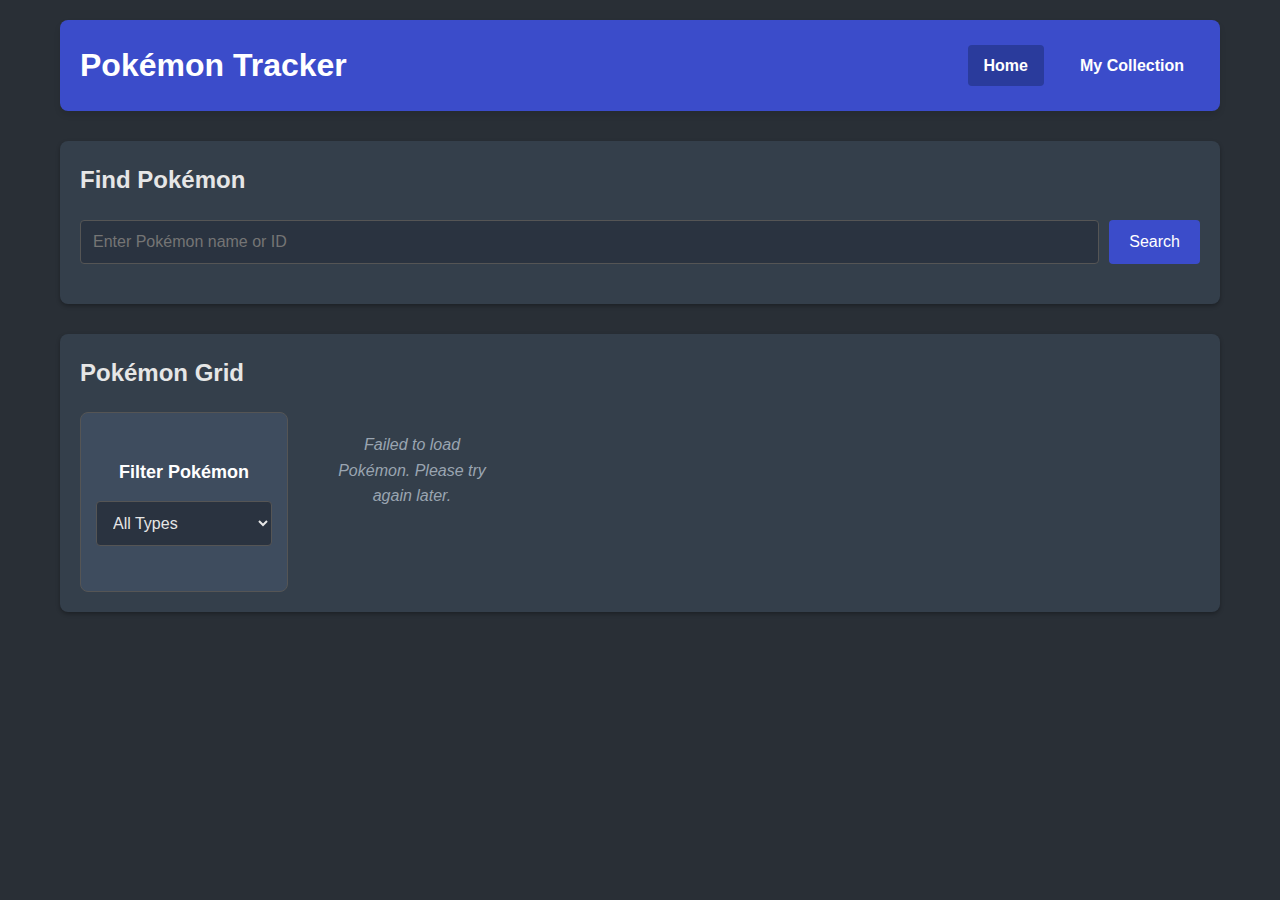
<file: index.html>
<!DOCTYPE html>
<html lang="en">
<head>
    <meta charset="UTF-8">
    <meta name="viewport" content="width=device-width, initial-scale=1.0">
    <title>Pokémon Tracker</title>
    <link rel="stylesheet" href="index.css">
</head>
<body>
    <div class="container">
        <header>
            <h1>Pokémon Tracker</h1>
            <nav>
                <ul>
                    <li class="active"><a href="index.html">Home</a></li>
                    <li><a href="collection.html">My Collection</a></li>
                </ul>
            </nav>
        </header>
        
        <!-- Search Section -->
        <div class="search-section">
            <h2>Find Pokémon</h2>
            <div class="search-container">
                <input type="text" id="search-input" placeholder="Enter Pokémon name or ID">
                <button id="search-button">Search</button>
            </div>
            <div id="loading" class="loading-indicator">Loading...</div>
            <div id="error-message" class="error-message"></div>
        </div>
        
        <!-- Pokemon Grid -->
        <div class="pokemon-section">
            <h2>Pokémon Grid</h2>
            
            <div class="card-container" id="pokemon-grid">
                <!-- Filter card is now the only filter -->
                <div class="filter-card">
                    <h3>Filter Pokémon</h3>
                    <select id="type-filter">
                        <option value="">All Types</option>
                        <option value="normal">Normal</option>
                        <option value="fire">Fire</option>
                        <option value="water">Water</option>
                        <option value="grass">Grass</option>
                        <option value="electric">Electric</option>
                        <option value="ice">Ice</option>
                        <option value="fighting">Fighting</option>
                        <option value="poison">Poison</option>
                        <option value="ground">Ground</option>
                        <option value="flying">Flying</option>
                        <option value="psychic">Psychic</option>
                        <option value="bug">Bug</option>
                        <option value="rock">Rock</option>
                        <option value="ghost">Ghost</option>
                        <option value="dragon">Dragon</option>
                        <option value="dark">Dark</option>
                        <option value="steel">Steel</option>
                        <option value="fairy">Fairy</option>
                    </select>
                </div>
                
                <!-- Loading message -->
                <p id="loading-grid" class="loading-message">Loading Pokémon...</p>
                
                <!-- Pokemon cards will be dynamically added here -->
            </div>
        </div>
    </div>
    
    <!-- Pokemon Details Modal -->
    <div id="pokemon-modal" class="modal">
        <div class="modal-content">
            <span class="close">&times;</span>
            <div id="modal-details"></div>
        </div>
    </div>

    <script src="index.js"></script>
</body>
</html>
</file>
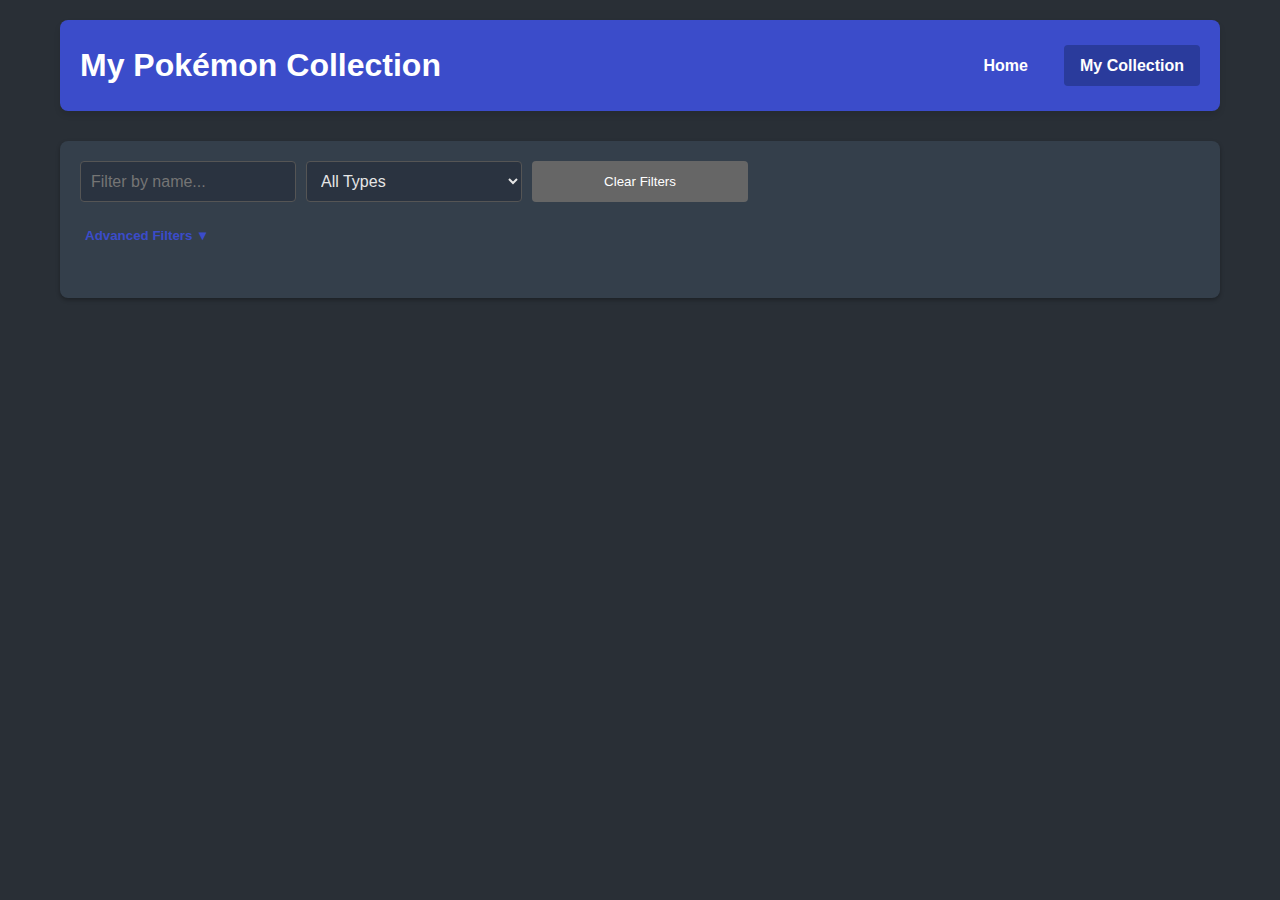
<file: collection.html>
<!DOCTYPE html>
<html lang="en">
<head>
    <meta charset="UTF-8">
    <meta name="viewport" content="width=device-width, initial-scale=1.0">
    <title>My Pokémon Collection</title>
    <link rel="stylesheet" href="collection.css">
</head>
<body>
    <div class="container">
        <header>
            <h1>My Pokémon Collection</h1>
            <nav>
                <ul>
                    <li><a href="index.html">Home</a></li>
                    <li class="active"><a href="collection.html">My Collection</a></li>
                </ul>
            </nav>
        </header>
        
        <!-- Collection Section -->
        <div class="collection">
            <div class="filter-options">
                <input type="text" id="collection-search" placeholder="Filter by name...">
                <select id="filter-type">
                    <option value="">All Types</option>
                    <option value="normal">Normal</option>
                    <option value="fire">Fire</option>
                    <option value="water">Water</option>
                    <option value="grass">Grass</option>
                    <option value="electric">Electric</option>
                    <option value="ice">Ice</option>
                    <option value="fighting">Fighting</option>
                    <option value="poison">Poison</option>
                    <option value="ground">Ground</option>
                    <option value="flying">Flying</option>
                    <option value="psychic">Psychic</option>
                    <option value="bug">Bug</option>
                    <option value="rock">Rock</option>
                    <option value="ghost">Ghost</option>
                    <option value="dragon">Dragon</option>
                    <option value="dark">Dark</option>
                    <option value="steel">Steel</option>
                    <option value="fairy">Fairy</option>
                </select>
                <button id="clear-filters" class="btn-secondary">Clear Filters</button>
            </div>
            
            <div class="advanced-filters">
                <button id="toggle-advanced-filters" class="btn-toggle">Advanced Filters ▼</button>
                <div class="advanced-filters-content" style="display: none;">
                    <div class="filter-group">
                        <h3>Sort By</h3>
                        <select id="sort-by">
                            <option value="name-asc">Name (A-Z)</option>
                            <option value="name-desc">Name (Z-A)</option>
                            <option value="id-asc">ID (Low-High)</option>
                            <option value="id-desc">ID (High-Low)</option>
                            <option value="date-added-desc">Date Added (Newest)</option>
                            <option value="date-added-asc">Date Added (Oldest)</option>
                        </select>
                    </div>
                </div>
            </div>
            
            <div class="card-container" id="collection-list">
                <!-- Cards will be dynamically added here -->
                <p id="empty-collection" class="no-results">Your collection is empty. Add Pokémon from the home page.</p>
            </div>
        </div>
    </div>
    
    <!-- Pokemon Details Modal -->
    <div id="pokemon-modal" class="modal">
        <div class="modal-content">
            <span class="close">&times;</span>
            <div id="modal-details"></div>
        </div>
    </div>

    <script src="collection.js"></script>
</body>
</html>
</file>
<file: index.css>
/* Main Styles */
* {
    box-sizing: border-box;
    margin: 0;
    padding: 0;
}

body {
    font-family: 'Segoe UI', Tahoma, Geneva, Verdana, sans-serif;
    line-height: 1.6;
    background-color: #292F36;  /* Dark blue-gray background from original */
    color: #E6E6E6;
}

.container {
    max-width: 1200px;
    margin: 0 auto;
    padding: 20px;
}

header {
    display: flex;
    justify-content: space-between;
    align-items: center;
    margin-bottom: 30px;
    padding: 20px;
    background-color: #3B4CCA;  /* Pokémon blue from original */
    color: white;
    border-radius: 8px;
    box-shadow: 0 4px 6px rgba(0, 0, 0, 0.1);
}

header h1 {
    margin: 0;
}

nav ul {
    display: flex;
    list-style: none;
}

nav li {
    margin-left: 20px;
    padding: 8px 16px;
    border-radius: 4px;
    transition: background-color 0.3s;
}

nav li.active {
    background-color: #2a3b9c;
}

nav a {
    color: white;
    text-decoration: none;
    font-weight: bold;
}

h1, h2 {
    margin-bottom: 20px;
}

/* Search Section Styles */
.search-section {
    background-color: #343F4B;
    padding: 20px;
    border-radius: 8px;
    margin-bottom: 30px;
    box-shadow: 0 2px 4px rgba(0, 0, 0, 0.3);
}

.search-container {
    display: flex;
    margin-bottom: 20px;
    gap: 10px;
}

#search-input {
    flex: 1;
    padding: 12px;
    border: 1px solid #555;
    border-radius: 4px;
    font-size: 16px;
    background-color: #2A3340;
    color: #E6E6E6;
}

#search-button {
    background-color: #3B4CCA;  /* Pokémon blue */
    color: white;
    border: none;
    padding: 12px 20px;
    cursor: pointer;
    font-size: 16px;
    border-radius: 4px;
    transition: background-color 0.3s;
}

#search-button:hover {
    background-color: #2a3b9c;  /* Darker blue */
}

.loading-indicator, .loading-message {
    text-align: center;
    font-size: 18px;
    margin: 20px 0;
    display: none;
}

.error-message {
    color: #ff6b6b;
    text-align: center;
    font-size: 16px;
    margin: 10px 0;
    display: none;
}

/* Pokemon Grid Section */
.pokemon-section {
    background-color: #343F4B;
    padding: 20px;
    border-radius: 8px;
    box-shadow: 0 2px 4px rgba(0, 0, 0, 0.3);
}

.filter-options {
    display: flex;
    justify-content: space-between;
    margin-bottom: 20px;
    gap: 10px;
}

/* Filter Card Styles */
.filter-card {
    border: 1px solid #555;
    border-radius: 8px;
    padding: 15px;
    background-color: #3E4C5E;
    display: flex;
    flex-direction: column;
    align-items: center;
    justify-content: center;
    gap: 15px;
    min-height: 180px;
}

.filter-card h3 {
    color: #FFF;
    font-size: 18px;
    margin: 0;
}

#type-filter {
    width: 100%;
    padding: 12px;
    border: 1px solid #555;
    border-radius: 4px;
    font-size: 16px;
    background-color: #2A3340;
    color: #E6E6E6;
}

.btn-load {
    background-color: #3B4CCA;
    color: white;
    border: none;
    padding: 10px 20px;
    cursor: pointer;
    font-size: 16px;
    border-radius: 4px;
    transition: background-color 0.3s;
}

.btn-load:hover {
    background-color: #2a3b9c;
}

.btn-secondary {
    background-color: #666;
    color: white;
    border: none;
    padding: 8px 12px;
    cursor: pointer;
    border-radius: 4px;
    transition: background-color 0.3s;
}

.btn-secondary:hover {
    background-color: #555;
}

/* Card Container Styles */
.card-container {
    display: grid;
    grid-template-columns: repeat(auto-fill, minmax(180px, 1fr));
    gap: 20px;
}

.pokemon-card {
    border: 1px solid #555;
    border-radius: 8px;
    padding: 15px;
    cursor: pointer;
    transition: transform 0.3s, box-shadow 0.3s;
    background-color: #3E4C5E;
    display: flex;
    flex-direction: column;
    align-items: center;
    position: relative;
}

.pokemon-card:hover {
    transform: translateY(-5px);
    box-shadow: 0 5px 15px rgba(0, 0, 0, 0.3);
}

.pokemon-card-image {
    width: 120px;
    height: 120px;
    object-fit: contain;
    border-radius: 50%;
    background-color: #2A3340;
    padding: 10px;
    margin-bottom: 10px;
}

.pokemon-card-id {
    position: absolute;
    top: 10px;
    right: 10px;
    font-size: 12px;
    color: #CCC;
    background-color: rgba(42, 51, 64, 0.7);
    padding: 2px 6px;
    border-radius: 10px;
}

.pokemon-card-name {
    font-size: 16px;
    font-weight: bold;
    margin-bottom: 5px;
    text-transform: capitalize;
    text-align: center;
}

.pokemon-card-types {
    display: flex;
    gap: 5px;
    justify-content: center;
    flex-wrap: wrap;
}

.type-badge {
    padding: 3px 8px;
    border-radius: 10px;
    font-size: 12px;
    color: white;
    text-transform: capitalize;
}

.save-button {
    margin-top: 10px;
    background-color: #3B4CCA;
    color: white;
    border: none;
    padding: 5px 10px;
    border-radius: 4px;
    cursor: pointer;
    font-size: 14px;
    transition: background-color 0.3s;
    width: 100%;
}

.save-button:hover {
    background-color: #2a3b9c;
}

.saved {
    background-color: #4CAF50;
}

.saved:hover {
    background-color: #388E3C;
}

/* Modal Styles */
.modal {
    display: none;
    position: fixed;
    z-index: 1000;
    left: 0;
    top: 0;
    width: 100%;
    height: 100%;
    background-color: rgba(0, 0, 0, 0.7);
}

.modal-content {
    background-color: #343F4B;
    margin: 10% auto;
    padding: 20px;
    width: 90%;
    max-width: 600px;
    border-radius: 8px;
    position: relative;
    max-height: 80vh;
    overflow-y: auto;
}

.close {
    position: absolute;
    right: 20px;
    top: 10px;
    font-size: 28px;
    font-weight: bold;
    cursor: pointer;
    color: #ccc;
    z-index: 2;
}

.close:hover {
    color: #fff;
}

/* Pokemon Modal Styles */
.pokemon-header {
    display: flex;
    flex-wrap: wrap;
    gap: 20px;
    margin-bottom: 20px;
}

.pokemon-image-container {
    width: 180px;
    height: 180px;
    background-color: #2A3340;
    border-radius: 50%;
    display: flex;
    justify-content: center;
    align-items: center;
    overflow: hidden;
}

.pokemon-image-container img {
    max-width: 90%;
    max-height: 90%;
}

.pokemon-details {
    flex: 1;
    min-width: 250px;
}

.pokemon-details h2 {
    text-transform: capitalize;
    margin-bottom: 5px;
}

.pokemon-details .pokemon-id {
    font-size: 16px;
    color: #CCC;
    margin-bottom: 10px;
}

.pokemon-types {
    display: flex;
    gap: 10px;
    margin-bottom: 15px;
    flex-wrap: wrap;
}

.stats-container {
    margin-bottom: 20px;
}

.stats-container h3 {
    margin-bottom: 10px;
    color: #CCC;
}

.stat-bar {
    display: flex;
    align-items: center;
    margin-bottom: 8px;
}

.stat-name {
    width: 100px;
    font-weight: bold;
    text-transform: capitalize;
}

.stat-value {
    width: 40px;
    text-align: right;
    margin-right: 10px;
}

.stat-bar-container {
    flex: 1;
    height: 10px;
    background-color: #4a5568;
    border-radius: 5px;
    overflow: hidden;
}

.stat-bar-fill {
    height: 100%;
    border-radius: 5px;
}

.abilities-container {
    margin-bottom: 20px;
}

.abilities-container h3 {
    margin-bottom: 10px;
    color: #CCC;
}

.abilities-list {
    list-style: none;
}

.abilities-list li {
    padding: 5px 0;
    text-transform: capitalize;
}

.ability-hidden {
    font-style: italic;
    color: #CCC;
}

.btn-save {
    background-color: #3B4CCA;
    color: white;
    border: none;
    padding: 10px 20px;
    cursor: pointer;
    font-size: 16px;
    border-radius: 4px;
    transition: background-color 0.3s;
    margin-top: 10px;
}

.btn-save:hover {
    background-color: #2a3b9c;
}

/* Messages */
.no-results {
    text-align: center;
    padding: 20px;
    color: #9aa5b1;
    font-style: italic;
}

/* Type Colors */
.normal { background-color: #A8A878; }
.fire { background-color: #F08030; }
.water { background-color: #6890F0; }
.grass { background-color: #78C850; }
.electric { background-color: #F8D030; }
.ice { background-color: #98D8D8; }
.fighting { background-color: #C03028; }
.poison { background-color: #A040A0; }
.ground { background-color: #E0C068; }
.flying { background-color: #A890F0; }
.psychic { background-color: #F85888; }
.bug { background-color: #A8B820; }
.rock { background-color: #B8A038; }
.ghost { background-color: #705898; }
.dark { background-color: #705848; }
.dragon { background-color: #7038F8; }
.steel { background-color: #B8B8D0; }
.fairy { background-color: #EE99AC; }

/* Loading animation */
@keyframes spin {
    to { transform: rotate(360deg); }
}

.loading-indicator {
    position: relative;
    width: 100%;
    height: 40px;
    display: none;
}

.loading-indicator::after {
    content: '';
    position: absolute;
    top: 50%;
    left: 50%;
    transform: translate(-50%, -50%);
    width: 30px;
    height: 30px;
    border: 3px solid #3B4CCA;
    border-top-color: transparent;
    border-radius: 50%;
    animation: spin 0.8s linear infinite;
}

/* Responsive Adjustments */
@media (max-width: 768px) {
    header {
        flex-direction: column;
        text-align: center;
    }
    
    nav ul {
        margin-top: 15px;
        justify-content: center;
    }
    
    nav li {
        margin: 0 10px;
    }
    
    .pokemon-header {
        flex-direction: column;
        align-items: center;
    }
    
    .pokemon-image-container {
        margin-bottom: 15px;
    }
    
    .filter-options {
        flex-direction: column;
    }
    
    #type-filter {
        width: 100%;
    }
}
</file>
<file: collection.css>
/* Main Styles */
* {
    box-sizing: border-box;
    margin: 0;
    padding: 0;
}

body {
    font-family: 'Segoe UI', Tahoma, Geneva, Verdana, sans-serif;
    line-height: 1.6;
    background-color: #292F36;  /* Dark blue-gray background from original */
    color: #E6E6E6;
}

.container {
    max-width: 1200px;
    margin: 0 auto;
    padding: 20px;
}

header {
    display: flex;
    justify-content: space-between;
    align-items: center;
    margin-bottom: 30px;
    padding: 20px;
    background-color: #3B4CCA;  /* Pokémon blue from original */
    color: white;
    border-radius: 8px;
    box-shadow: 0 4px 6px rgba(0, 0, 0, 0.1);
}

header h1 {
    margin: 0;
}

nav ul {
    display: flex;
    list-style: none;
}

nav li {
    margin-left: 20px;
    padding: 8px 16px;
    border-radius: 4px;
    transition: background-color 0.3s;
}

nav li.active {
    background-color: #2a3b9c;
}

nav a {
    color: white;
    text-decoration: none;
    font-weight: bold;
}

h1, h2 {
    margin-bottom: 20px;
}

/* Collection Styles */
.collection {
    background-color: #343F4B;
    padding: 20px;
    border-radius: 8px;
    box-shadow: 0 2px 4px rgba(0, 0, 0, 0.3);
}

/* Filter Options Styles */
.filter-options {
    display: grid;
    grid-template-columns: repeat(auto-fill, minmax(200px, 1fr));
    gap: 10px;
    margin-bottom: 20px;
}

#collection-search, #filter-type {
    padding: 10px;
    border: 1px solid #555;
    border-radius: 4px;
    font-size: 16px;
    background-color: #2A3340;
    color: #E6E6E6;
}

.btn-secondary {
    background-color: #666;
    color: white;
    border: none;
    padding: 8px 12px;
    cursor: pointer;
    border-radius: 4px;
    transition: background-color 0.3s;
}

.btn-secondary:hover {
    background-color: #555;
}

/* Advanced Filters Styles */
.advanced-filters {
    margin-bottom: 20px;
}

.btn-toggle {
    background: none;
    border: none;
    color: #3B4CCA;
    cursor: pointer;
    font-weight: bold;
    padding: 5px;
    width: 100%;
    text-align: left;
    margin-bottom: 10px;
    transition: color 0.3s;
}

.btn-toggle:hover {
    color: #ff9800;
}

.advanced-filters-content {
    padding: 15px;
    background-color: #2A3340;
    border-radius: 6px;
    margin-bottom: 15px;
    border: 1px solid #404a5a;
}

.filter-group {
    margin-bottom: 15px;
}

.filter-group h3 {
    font-size: 14px;
    margin-bottom: 8px;
    color: #CCC;
}

#sort-by {
    width: 100%;
    padding: 10px;
    border: 1px solid #555;
    border-radius: 4px;
    font-size: 16px;
    background-color: #2A3340;
    color: #E6E6E6;
}

/* Card Container Styles */
.card-container {
    display: grid;
    grid-template-columns: repeat(auto-fill, minmax(200px, 1fr));
    gap: 20px;
}

.card {
    border: 1px solid #555;
    border-radius: 8px;
    padding: 15px;
    cursor: pointer;
    transition: transform 0.3s, box-shadow 0.3s;
    background-color: #3E4C5E;
    display: flex;
    flex-direction: column;
}

.card:hover {
    transform: translateY(-5px);
    box-shadow: 0 5px 15px rgba(0, 0, 0, 0.3);
}

.card-image {
    width: 100%;
    height: 150px;
    object-fit: contain;
    border-radius: 4px;
    margin-bottom: 10px;
    background-color: #2A3340;
    padding: 10px;
}

.card-info h3 {
    margin-bottom: 5px;
    color: #FFF;
    text-transform: capitalize;
}

.card-info p {
    color: #CCC;
    margin-bottom: 5px;
    font-size: 14px;
}

.card-types {
    display: flex;
    gap: 5px;
    margin-top: 10px;
    flex-wrap: wrap;
}

.type-badge {
    padding: 3px 8px;
    border-radius: 10px;
    font-size: 12px;
    font-weight: bold;
    color: white;
    text-transform: capitalize;
}

.delete-button {
    margin-top: auto;
    background-color: #e53e3e;
    color: white;
    border: none;
    padding: 5px 10px;
    border-radius: 4px;
    cursor: pointer;
    font-size: 14px;
    transition: background-color 0.3s;
    align-self: flex-end;
    margin-top: 10px;
}

.delete-button:hover {
    background-color: #c53030;
}

/* Modal Styles */
.modal {
    display: none;
    position: fixed;
    z-index: 1000;
    left: 0;
    top: 0;
    width: 100%;
    height: 100%;
    background-color: rgba(0, 0, 0, 0.7);
}

.modal-content {
    background-color: #343F4B;
    margin: 10% auto;
    padding: 20px;
    width: 90%;
    max-width: 600px;
    border-radius: 8px;
    position: relative;
    max-height: 80vh;
    overflow-y: auto;
}

.close {
    position: absolute;
    right: 20px;
    top: 10px;
    font-size: 28px;
    font-weight: bold;
    cursor: pointer;
    color: #ccc;
    z-index: 2;
}

.close:hover {
    color: #fff;
}

/* Pokemon Modal Styles */
.pokemon-header {
    display: flex;
    flex-wrap: wrap;
    gap: 20px;
    margin-bottom: 20px;
}

.pokemon-image-container {
    width: 180px;
    height: 180px;
    background-color: #2A3340;
    border-radius: 50%;
    display: flex;
    justify-content: center;
    align-items: center;
    overflow: hidden;
}

.pokemon-image-container img {
    max-width: 90%;
    max-height: 90%;
}

.pokemon-details {
    flex: 1;
    min-width: 250px;
}

.pokemon-details h2 {
    text-transform: capitalize;
    margin-bottom: 5px;
}

.pokemon-details .pokemon-id {
    font-size: 16px;
    color: #CCC;
    margin-bottom: 10px;
}

.pokemon-types {
    display: flex;
    gap: 10px;
    margin-bottom: 15px;
    flex-wrap: wrap;
}

.stats-container {
    margin-bottom: 20px;
}

.stats-container h3 {
    margin-bottom: 10px;
    color: #CCC;
}

.stat-bar {
    display: flex;
    align-items: center;
    margin-bottom: 8px;
}

.stat-name {
    width: 100px;
    font-weight: bold;
    text-transform: capitalize;
}

.stat-value {
    width: 40px;
    text-align: right;
    margin-right: 10px;
}

.stat-bar-container {
    flex: 1;
    height: 10px;
    background-color: #4a5568;
    border-radius: 5px;
    overflow: hidden;
}

.stat-bar-fill {
    height: 100%;
    border-radius: 5px;
}

/* Date added info */
.date-added {
    margin-top: 10px;
    font-size: 14px;
    font-style: italic;
    color: #CCC;
}

.btn-delete {
    background-color: #e53e3e;
    color: white;
    border: none;
    padding: 8px 16px;
    border-radius: 4px;
    cursor: pointer;
    font-size: 16px;
    margin-top: 15px;
    transition: background-color 0.3s;
}

.btn-delete:hover {
    background-color: #c53030;
}

/* Messages */
.no-results {
    text-align: center;
    padding: 20px;
    color: #9aa5b1;
    font-style: italic;
}

/* Type Colors */
.normal { background-color: #A8A878; }
.fire { background-color: #F08030; }
.water { background-color: #6890F0; }
.grass { background-color: #78C850; }
.electric { background-color: #F8D030; }
.ice { background-color: #98D8D8; }
.fighting { background-color: #C03028; }
.poison { background-color: #A040A0; }
.ground { background-color: #E0C068; }
.flying { background-color: #A890F0; }
.psychic { background-color: #F85888; }
.bug { background-color: #A8B820; }
.rock { background-color: #B8A038; }
.ghost { background-color: #705898; }
.dark { background-color: #705848; }
.dragon { background-color: #7038F8; }
.steel { background-color: #B8B8D0; }
.fairy { background-color: #EE99AC; }

/* Responsive Adjustments */
@media (max-width: 768px) {
    header {
        flex-direction: column;
        text-align: center;
    }
    
    nav ul {
        margin-top: 15px;
        justify-content: center;
    }
    
    nav li {
        margin: 0 10px;
    }
    
    .filter-options {
        grid-template-columns: 1fr;
    }
    
    .pokemon-header {
        flex-direction: column;
        align-items: center;
    }
    
    .pokemon-image-container {
        margin-bottom: 15px;
    }
}
</file>
